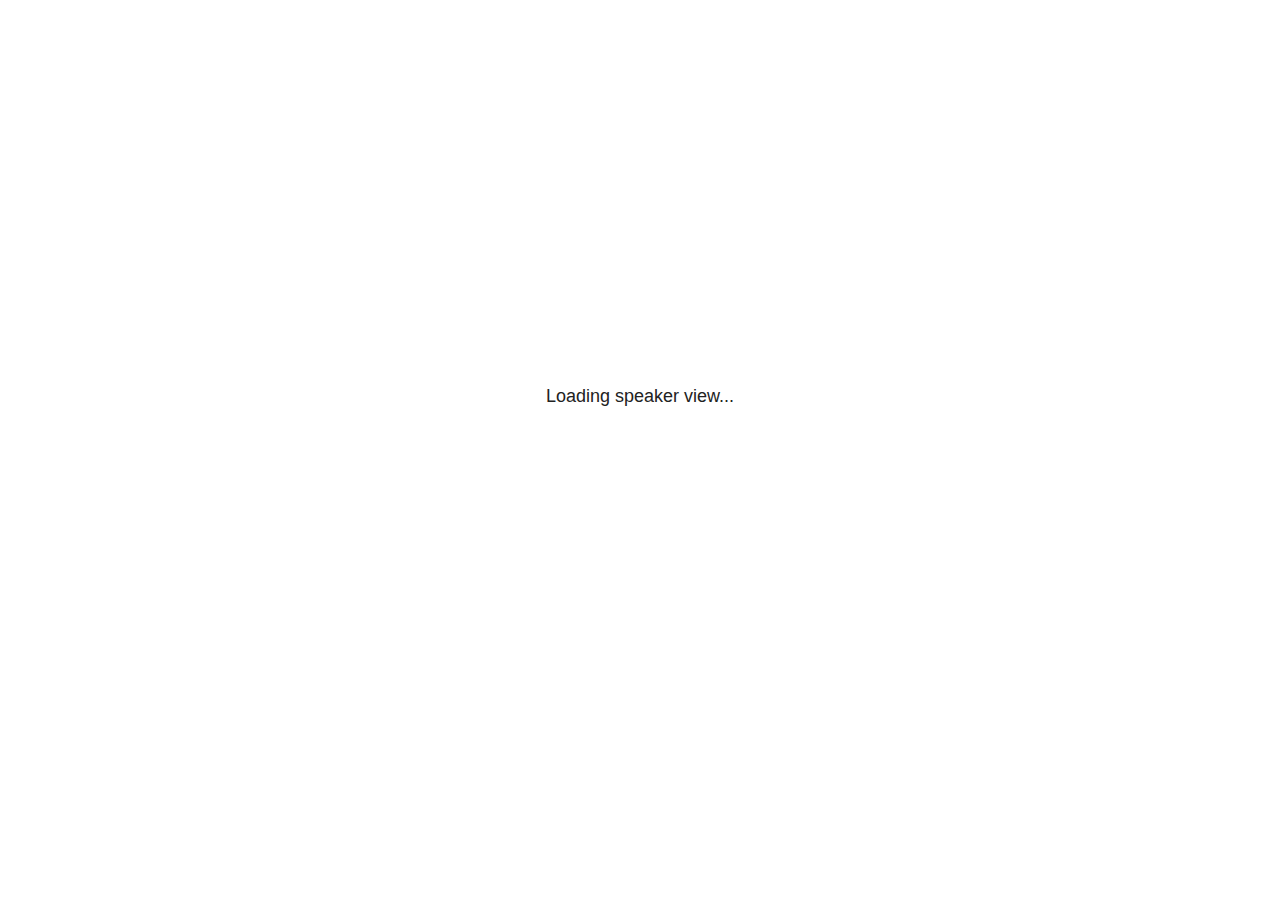
<file: jaxspec_files/libs/revealjs/plugin/notes/speaker-view.html>
<!--
	NOTE: You need to build the notes plugin after making changes to this file.
-->
<html lang="en">
	<head>
		<meta charset="utf-8">

		<title>reveal.js - Speaker View</title>

		<style>
			body {
				font-family: Helvetica;
				font-size: 18px;
			}

			#current-slide,
			#upcoming-slide,
			#speaker-controls {
				padding: 6px;
				box-sizing: border-box;
				-moz-box-sizing: border-box;
			}

			#current-slide iframe,
			#upcoming-slide iframe {
				width: 100%;
				height: 100%;
				border: 1px solid #ddd;
			}

			#current-slide .label,
			#upcoming-slide .label {
				position: absolute;
				top: 10px;
				left: 10px;
				z-index: 2;
			}

			#connection-status {
				position: absolute;
				top: 0;
				left: 0;
				width: 100%;
				height: 100%;
				z-index: 20;
				padding: 30% 20% 20% 20%;
				font-size: 18px;
				color: #222;
				background: #fff;
				text-align: center;
				box-sizing: border-box;
				line-height: 1.4;
			}

			.overlay-element {
				height: 34px;
				line-height: 34px;
				padding: 0 10px;
				text-shadow: none;
				background: rgba( 220, 220, 220, 0.8 );
				color: #222;
				font-size: 14px;
			}

			.overlay-element.interactive:hover {
				background: rgba( 220, 220, 220, 1 );
			}

			#current-slide {
				position: absolute;
				width: 60%;
				height: 100%;
				top: 0;
				left: 0;
				padding-right: 0;
			}

			#upcoming-slide {
				position: absolute;
				width: 40%;
				height: 40%;
				right: 0;
				top: 0;
			}

			/* Speaker controls */
			#speaker-controls {
				position: absolute;
				top: 40%;
				right: 0;
				width: 40%;
				height: 60%;
				overflow: auto;
				font-size: 18px;
			}

				.speaker-controls-time.hidden,
				.speaker-controls-notes.hidden {
					display: none;
				}

				.speaker-controls-time .label,
				.speaker-controls-pace .label,
				.speaker-controls-notes .label {
					text-transform: uppercase;
					font-weight: normal;
					font-size: 0.66em;
					color: #666;
					margin: 0;
				}

				.speaker-controls-time, .speaker-controls-pace {
					border-bottom: 1px solid rgba( 200, 200, 200, 0.5 );
					margin-bottom: 10px;
					padding: 10px 16px;
					padding-bottom: 20px;
					cursor: pointer;
				}

				.speaker-controls-time .reset-button {
					opacity: 0;
					float: right;
					color: #666;
					text-decoration: none;
				}
				.speaker-controls-time:hover .reset-button {
					opacity: 1;
				}

				.speaker-controls-time .timer,
				.speaker-controls-time .clock {
					width: 50%;
				}

				.speaker-controls-time .timer,
				.speaker-controls-time .clock,
				.speaker-controls-time .pacing .hours-value,
				.speaker-controls-time .pacing .minutes-value,
				.speaker-controls-time .pacing .seconds-value {
					font-size: 1.9em;
				}

				.speaker-controls-time .timer {
					float: left;
				}

				.speaker-controls-time .clock {
					float: right;
					text-align: right;
				}

				.speaker-controls-time span.mute {
					opacity: 0.3;
				}

				.speaker-controls-time .pacing-title {
					margin-top: 5px;
				}

				.speaker-controls-time .pacing.ahead {
					color: blue;
				}

				.speaker-controls-time .pacing.on-track {
					color: green;
				}

				.speaker-controls-time .pacing.behind {
					color: red;
				}

				.speaker-controls-notes {
					padding: 10px 16px;
				}

				.speaker-controls-notes .value {
					margin-top: 5px;
					line-height: 1.4;
					font-size: 1.2em;
				}

			/* Layout selector */
			#speaker-layout {
				position: absolute;
				top: 10px;
				right: 10px;
				color: #222;
				z-index: 10;
			}
				#speaker-layout select {
					position: absolute;
					width: 100%;
					height: 100%;
					top: 0;
					left: 0;
					border: 0;
					box-shadow: 0;
					cursor: pointer;
					opacity: 0;

					font-size: 1em;
					background-color: transparent;

					-moz-appearance: none;
					-webkit-appearance: none;
					-webkit-tap-highlight-color: rgba(0, 0, 0, 0);
				}

				#speaker-layout select:focus {
					outline: none;
					box-shadow: none;
				}

			.clear {
				clear: both;
			}

			/* Speaker layout: Wide */
			body[data-speaker-layout="wide"] #current-slide,
			body[data-speaker-layout="wide"] #upcoming-slide {
				width: 50%;
				height: 45%;
				padding: 6px;
			}

			body[data-speaker-layout="wide"] #current-slide {
				top: 0;
				left: 0;
			}

			body[data-speaker-layout="wide"] #upcoming-slide {
				top: 0;
				left: 50%;
			}

			body[data-speaker-layout="wide"] #speaker-controls {
				top: 45%;
				left: 0;
				width: 100%;
				height: 50%;
				font-size: 1.25em;
			}

			/* Speaker layout: Tall */
			body[data-speaker-layout="tall"] #current-slide,
			body[data-speaker-layout="tall"] #upcoming-slide {
				width: 45%;
				height: 50%;
				padding: 6px;
			}

			body[data-speaker-layout="tall"] #current-slide {
				top: 0;
				left: 0;
			}

			body[data-speaker-layout="tall"] #upcoming-slide {
				top: 50%;
				left: 0;
			}

			body[data-speaker-layout="tall"] #speaker-controls {
				padding-top: 40px;
				top: 0;
				left: 45%;
				width: 55%;
				height: 100%;
				font-size: 1.25em;
			}

			/* Speaker layout: Notes only */
			body[data-speaker-layout="notes-only"] #current-slide,
			body[data-speaker-layout="notes-only"] #upcoming-slide {
				display: none;
			}

			body[data-speaker-layout="notes-only"] #speaker-controls {
				padding-top: 40px;
				top: 0;
				left: 0;
				width: 100%;
				height: 100%;
				font-size: 1.25em;
			}

			@media screen and (max-width: 1080px) {
				body[data-speaker-layout="default"] #speaker-controls {
					font-size: 16px;
				}
			}

			@media screen and (max-width: 900px) {
				body[data-speaker-layout="default"] #speaker-controls {
					font-size: 14px;
				}
			}

			@media screen and (max-width: 800px) {
				body[data-speaker-layout="default"] #speaker-controls {
					font-size: 12px;
				}
			}

		</style>
	</head>

	<body>

		<div id="connection-status">Loading speaker view...</div>

		<div id="current-slide"></div>
		<div id="upcoming-slide"><span class="overlay-element label">Upcoming</span></div>
		<div id="speaker-controls">
			<div class="speaker-controls-time">
				<h4 class="label">Time <span class="reset-button">Click to Reset</span></h4>
				<div class="clock">
					<span class="clock-value">0:00 AM</span>
				</div>
				<div class="timer">
					<span class="hours-value">00</span><span class="minutes-value">:00</span><span class="seconds-value">:00</span>
				</div>
				<div class="clear"></div>

				<h4 class="label pacing-title" style="display: none">Pacing – Time to finish current slide</h4>
				<div class="pacing" style="display: none">
					<span class="hours-value">00</span><span class="minutes-value">:00</span><span class="seconds-value">:00</span>
				</div>
			</div>

			<div class="speaker-controls-notes hidden">
				<h4 class="label">Notes</h4>
				<div class="value"></div>
			</div>
		</div>
		<div id="speaker-layout" class="overlay-element interactive">
			<span class="speaker-layout-label"></span>
			<select class="speaker-layout-dropdown"></select>
		</div>

		<script>

			(function() {

				var notes,
					notesValue,
					currentState,
					currentSlide,
					upcomingSlide,
					layoutLabel,
					layoutDropdown,
					pendingCalls = {},
					lastRevealApiCallId = 0,
					connected = false,
					whitelistedWindows = [window.opener];

				var SPEAKER_LAYOUTS = {
					'default': 'Default',
					'wide': 'Wide',
					'tall': 'Tall',
					'notes-only': 'Notes only'
				};

				setupLayout();

				var connectionStatus = document.querySelector( '#connection-status' );
				var connectionTimeout = setTimeout( function() {
					connectionStatus.innerHTML = 'Error connecting to main window.<br>Please try closing and reopening the speaker view.';
				}, 5000 );
;
				window.addEventListener( 'message', function( event ) {

					// Validate the origin of this message to prevent XSS
					if( window.location.origin !== event.origin && whitelistedWindows.indexOf( event.source ) === -1 ) {
						return;
					}

					clearTimeout( connectionTimeout );
					connectionStatus.style.display = 'none';

					var data = JSON.parse( event.data );

					// The overview mode is only useful to the reveal.js instance
					// where navigation occurs so we don't sync it
					if( data.state ) delete data.state.overview;

					// Messages sent by the notes plugin inside of the main window
					if( data && data.namespace === 'reveal-notes' ) {
						if( data.type === 'connect' ) {
							handleConnectMessage( data );
						}
						else if( data.type === 'state' ) {
							handleStateMessage( data );
						}
						else if( data.type === 'return' ) {
							pendingCalls[data.callId](data.result);
							delete pendingCalls[data.callId];
						}
					}
					// Messages sent by the reveal.js inside of the current slide preview
					else if( data && data.namespace === 'reveal' ) {
						if( /ready/.test( data.eventName ) ) {
							// Send a message back to notify that the handshake is complete
							window.opener.postMessage( JSON.stringify({ namespace: 'reveal-notes', type: 'connected'} ), '*' );
						}
						else if( /slidechanged|fragmentshown|fragmenthidden|paused|resumed/.test( data.eventName ) && currentState !== JSON.stringify( data.state ) ) {

							dispatchStateToMainWindow( data.state );

						}
					}

				} );

				/**
				 * Updates the presentation in the main window to match the state
				 * of the presentation in the notes window.
				 */
				const dispatchStateToMainWindow = debounce(( state ) => {
					window.opener.postMessage( JSON.stringify({ method: 'setState', args: [ state ]} ), '*' );
				}, 500);

				/**
				 * Asynchronously calls the Reveal.js API of the main frame.
				 */
				function callRevealApi( methodName, methodArguments, callback ) {

					var callId = ++lastRevealApiCallId;
					pendingCalls[callId] = callback;
					window.opener.postMessage( JSON.stringify( {
						namespace: 'reveal-notes',
						type: 'call',
						callId: callId,
						methodName: methodName,
						arguments: methodArguments
					} ), '*' );

				}

				/**
				 * Called when the main window is trying to establish a
				 * connection.
				 */
				function handleConnectMessage( data ) {

					if( connected === false ) {
						connected = true;

						setupIframes( data );
						setupKeyboard();
						setupNotes();
						setupTimer();
						setupHeartbeat();
					}

				}

				/**
				 * Called when the main window sends an updated state.
				 */
				function handleStateMessage( data ) {

					// Store the most recently set state to avoid circular loops
					// applying the same state
					currentState = JSON.stringify( data.state );

					// No need for updating the notes in case of fragment changes
					if ( data.notes ) {
						notes.classList.remove( 'hidden' );
						notesValue.style.whiteSpace = data.whitespace;
						if( data.markdown ) {
							notesValue.innerHTML = marked( data.notes );
						}
						else {
							notesValue.innerHTML = data.notes;
						}
					}
					else {
						notes.classList.add( 'hidden' );
					}

					// Update the note slides
					currentSlide.contentWindow.postMessage( JSON.stringify({ method: 'setState', args: [ data.state ] }), '*' );
					upcomingSlide.contentWindow.postMessage( JSON.stringify({ method: 'setState', args: [ data.state ] }), '*' );
					upcomingSlide.contentWindow.postMessage( JSON.stringify({ method: 'next' }), '*' );

				}

				// Limit to max one state update per X ms
				handleStateMessage = debounce( handleStateMessage, 200 );

				/**
				 * Forward keyboard events to the current slide window.
				 * This enables keyboard events to work even if focus
				 * isn't set on the current slide iframe.
				 *
				 * Block F5 default handling, it reloads and disconnects
				 * the speaker notes window.
				 */
				function setupKeyboard() {

					document.addEventListener( 'keydown', function( event ) {
						if( event.keyCode === 116 || ( event.metaKey && event.keyCode === 82 ) ) {
							event.preventDefault();
							return false;
						}
						currentSlide.contentWindow.postMessage( JSON.stringify({ method: 'triggerKey', args: [ event.keyCode ] }), '*' );
					} );

				}

				/**
				 * Creates the preview iframes.
				 */
				function setupIframes( data ) {

					var params = [
						'receiver',
						'progress=false',
						'history=false',
						'transition=none',
						'autoSlide=0',
						'backgroundTransition=none'
					].join( '&' );

					var urlSeparator = /\?/.test(data.url) ? '&' : '?';
					var hash = '#/' + data.state.indexh + '/' + data.state.indexv;
					var currentURL = data.url + urlSeparator + params + '&postMessageEvents=true' + hash;
					var upcomingURL = data.url + urlSeparator + params + '&controls=false' + hash;

					currentSlide = document.createElement( 'iframe' );
					currentSlide.setAttribute( 'width', 1280 );
					currentSlide.setAttribute( 'height', 1024 );
					currentSlide.setAttribute( 'src', currentURL );
					document.querySelector( '#current-slide' ).appendChild( currentSlide );

					upcomingSlide = document.createElement( 'iframe' );
					upcomingSlide.setAttribute( 'width', 640 );
					upcomingSlide.setAttribute( 'height', 512 );
					upcomingSlide.setAttribute( 'src', upcomingURL );
					document.querySelector( '#upcoming-slide' ).appendChild( upcomingSlide );

					whitelistedWindows.push( currentSlide.contentWindow, upcomingSlide.contentWindow );

				}

				/**
				 * Setup the notes UI.
				 */
				function setupNotes() {

					notes = document.querySelector( '.speaker-controls-notes' );
					notesValue = document.querySelector( '.speaker-controls-notes .value' );

				}

				/**
				 * We send out a heartbeat at all times to ensure we can
				 * reconnect with the main presentation window after reloads.
				 */
				function setupHeartbeat() {

					setInterval( () => {
						window.opener.postMessage( JSON.stringify({ namespace: 'reveal-notes', type: 'heartbeat'} ), '*' );
					}, 1000 );

				}

				function getTimings( callback ) {

					callRevealApi( 'getSlidesAttributes', [], function ( slideAttributes ) {
						callRevealApi( 'getConfig', [], function ( config ) {
							var totalTime = config.totalTime;
							var minTimePerSlide = config.minimumTimePerSlide || 0;
							var defaultTiming = config.defaultTiming;
							if ((defaultTiming == null) && (totalTime == null)) {
								callback(null);
								return;
							}
							// Setting totalTime overrides defaultTiming
							if (totalTime) {
								defaultTiming = 0;
							}
							var timings = [];
							for ( var i in slideAttributes ) {
								var slide = slideAttributes[ i ];
								var timing = defaultTiming;
								if( slide.hasOwnProperty( 'data-timing' )) {
									var t = slide[ 'data-timing' ];
									timing = parseInt(t);
									if( isNaN(timing) ) {
										console.warn("Could not parse timing '" + t + "' of slide " + i + "; using default of " + defaultTiming);
										timing = defaultTiming;
									}
								}
								timings.push(timing);
							}
							if ( totalTime ) {
								// After we've allocated time to individual slides, we summarize it and
								// subtract it from the total time
								var remainingTime = totalTime - timings.reduce( function(a, b) { return a + b; }, 0 );
								// The remaining time is divided by the number of slides that have 0 seconds
								// allocated at the moment, giving the average time-per-slide on the remaining slides
								var remainingSlides = (timings.filter( function(x) { return x == 0 }) ).length
								var timePerSlide = Math.round( remainingTime / remainingSlides, 0 )
								// And now we replace every zero-value timing with that average
								timings = timings.map( function(x) { return (x==0 ? timePerSlide : x) } );
							}
							var slidesUnderMinimum = timings.filter( function(x) { return (x < minTimePerSlide) } ).length
							if ( slidesUnderMinimum ) {
								message = "The pacing time for " + slidesUnderMinimum + " slide(s) is under the configured minimum of " + minTimePerSlide + " seconds. Check the data-timing attribute on individual slides, or consider increasing the totalTime or minimumTimePerSlide configuration options (or removing some slides).";
								alert(message);
							}
							callback( timings );
						} );
					} );

				}

				/**
				 * Return the number of seconds allocated for presenting
				 * all slides up to and including this one.
				 */
				function getTimeAllocated( timings, callback ) {

					callRevealApi( 'getSlidePastCount', [], function ( currentSlide ) {
						var allocated = 0;
						for (var i in timings.slice(0, currentSlide + 1)) {
							allocated += timings[i];
						}
						callback( allocated );
					} );

				}

				/**
				 * Create the timer and clock and start updating them
				 * at an interval.
				 */
				function setupTimer() {

					var start = new Date(),
					timeEl = document.querySelector( '.speaker-controls-time' ),
					clockEl = timeEl.querySelector( '.clock-value' ),
					hoursEl = timeEl.querySelector( '.hours-value' ),
					minutesEl = timeEl.querySelector( '.minutes-value' ),
					secondsEl = timeEl.querySelector( '.seconds-value' ),
					pacingTitleEl = timeEl.querySelector( '.pacing-title' ),
					pacingEl = timeEl.querySelector( '.pacing' ),
					pacingHoursEl = pacingEl.querySelector( '.hours-value' ),
					pacingMinutesEl = pacingEl.querySelector( '.minutes-value' ),
					pacingSecondsEl = pacingEl.querySelector( '.seconds-value' );

					var timings = null;
					getTimings( function ( _timings ) {

						timings = _timings;
						if (_timings !== null) {
							pacingTitleEl.style.removeProperty('display');
							pacingEl.style.removeProperty('display');
						}

						// Update once directly
						_updateTimer();

						// Then update every second
						setInterval( _updateTimer, 1000 );

					} );


					function _resetTimer() {

						if (timings == null) {
							start = new Date();
							_updateTimer();
						}
						else {
							// Reset timer to beginning of current slide
							getTimeAllocated( timings, function ( slideEndTimingSeconds ) {
								var slideEndTiming = slideEndTimingSeconds * 1000;
								callRevealApi( 'getSlidePastCount', [], function ( currentSlide ) {
									var currentSlideTiming = timings[currentSlide] * 1000;
									var previousSlidesTiming = slideEndTiming - currentSlideTiming;
									var now = new Date();
									start = new Date(now.getTime() - previousSlidesTiming);
									_updateTimer();
								} );
							} );
						}

					}

					timeEl.addEventListener( 'click', function() {
						_resetTimer();
						return false;
					} );

					function _displayTime( hrEl, minEl, secEl, time) {

						var sign = Math.sign(time) == -1 ? "-" : "";
						time = Math.abs(Math.round(time / 1000));
						var seconds = time % 60;
						var minutes = Math.floor( time / 60 ) % 60 ;
						var hours = Math.floor( time / ( 60 * 60 )) ;
						hrEl.innerHTML = sign + zeroPadInteger( hours );
						if (hours == 0) {
							hrEl.classList.add( 'mute' );
						}
						else {
							hrEl.classList.remove( 'mute' );
						}
						minEl.innerHTML = ':' + zeroPadInteger( minutes );
						if (hours == 0 && minutes == 0) {
							minEl.classList.add( 'mute' );
						}
						else {
							minEl.classList.remove( 'mute' );
						}
						secEl.innerHTML = ':' + zeroPadInteger( seconds );
					}

					function _updateTimer() {

						var diff, hours, minutes, seconds,
						now = new Date();

						diff = now.getTime() - start.getTime();

						clockEl.innerHTML = now.toLocaleTimeString( 'en-US', { hour12: true, hour: '2-digit', minute:'2-digit' } );
						_displayTime( hoursEl, minutesEl, secondsEl, diff );
						if (timings !== null) {
							_updatePacing(diff);
						}

					}

					function _updatePacing(diff) {

						getTimeAllocated( timings, function ( slideEndTimingSeconds ) {
							var slideEndTiming = slideEndTimingSeconds * 1000;

							callRevealApi( 'getSlidePastCount', [], function ( currentSlide ) {
								var currentSlideTiming = timings[currentSlide] * 1000;
								var timeLeftCurrentSlide = slideEndTiming - diff;
								if (timeLeftCurrentSlide < 0) {
									pacingEl.className = 'pacing behind';
								}
								else if (timeLeftCurrentSlide < currentSlideTiming) {
									pacingEl.className = 'pacing on-track';
								}
								else {
									pacingEl.className = 'pacing ahead';
								}
								_displayTime( pacingHoursEl, pacingMinutesEl, pacingSecondsEl, timeLeftCurrentSlide );
							} );
						} );
					}

				}

				/**
				 * Sets up the speaker view layout and layout selector.
				 */
				function setupLayout() {

					layoutDropdown = document.querySelector( '.speaker-layout-dropdown' );
					layoutLabel = document.querySelector( '.speaker-layout-label' );

					// Render the list of available layouts
					for( var id in SPEAKER_LAYOUTS ) {
						var option = document.createElement( 'option' );
						option.setAttribute( 'value', id );
						option.textContent = SPEAKER_LAYOUTS[ id ];
						layoutDropdown.appendChild( option );
					}

					// Monitor the dropdown for changes
					layoutDropdown.addEventListener( 'change', function( event ) {

						setLayout( layoutDropdown.value );

					}, false );

					// Restore any currently persisted layout
					setLayout( getLayout() );

				}

				/**
				 * Sets a new speaker view layout. The layout is persisted
				 * in local storage.
				 */
				function setLayout( value ) {

					var title = SPEAKER_LAYOUTS[ value ];

					layoutLabel.innerHTML = 'Layout' + ( title ? ( ': ' + title ) : '' );
					layoutDropdown.value = value;

					document.body.setAttribute( 'data-speaker-layout', value );

					// Persist locally
					if( supportsLocalStorage() ) {
						window.localStorage.setItem( 'reveal-speaker-layout', value );
					}

				}

				/**
				 * Returns the ID of the most recently set speaker layout
				 * or our default layout if none has been set.
				 */
				function getLayout() {

					if( supportsLocalStorage() ) {
						var layout = window.localStorage.getItem( 'reveal-speaker-layout' );
						if( layout ) {
							return layout;
						}
					}

					// Default to the first record in the layouts hash
					for( var id in SPEAKER_LAYOUTS ) {
						return id;
					}

				}

				function supportsLocalStorage() {

					try {
						localStorage.setItem('test', 'test');
						localStorage.removeItem('test');
						return true;
					}
					catch( e ) {
						return false;
					}

				}

				function zeroPadInteger( num ) {

					var str = '00' + parseInt( num );
					return str.substring( str.length - 2 );

				}

				/**
				 * Limits the frequency at which a function can be called.
				 */
				function debounce( fn, ms ) {

					var lastTime = 0,
						timeout;

					return function() {

						var args = arguments;
						var context = this;

						clearTimeout( timeout );

						var timeSinceLastCall = Date.now() - lastTime;
						if( timeSinceLastCall > ms ) {
							fn.apply( context, args );
							lastTime = Date.now();
						}
						else {
							timeout = setTimeout( function() {
								fn.apply( context, args );
								lastTime = Date.now();
							}, ms - timeSinceLastCall );
						}

					}

				}

			})();

		</script>
	</body>
</html>
</file>
